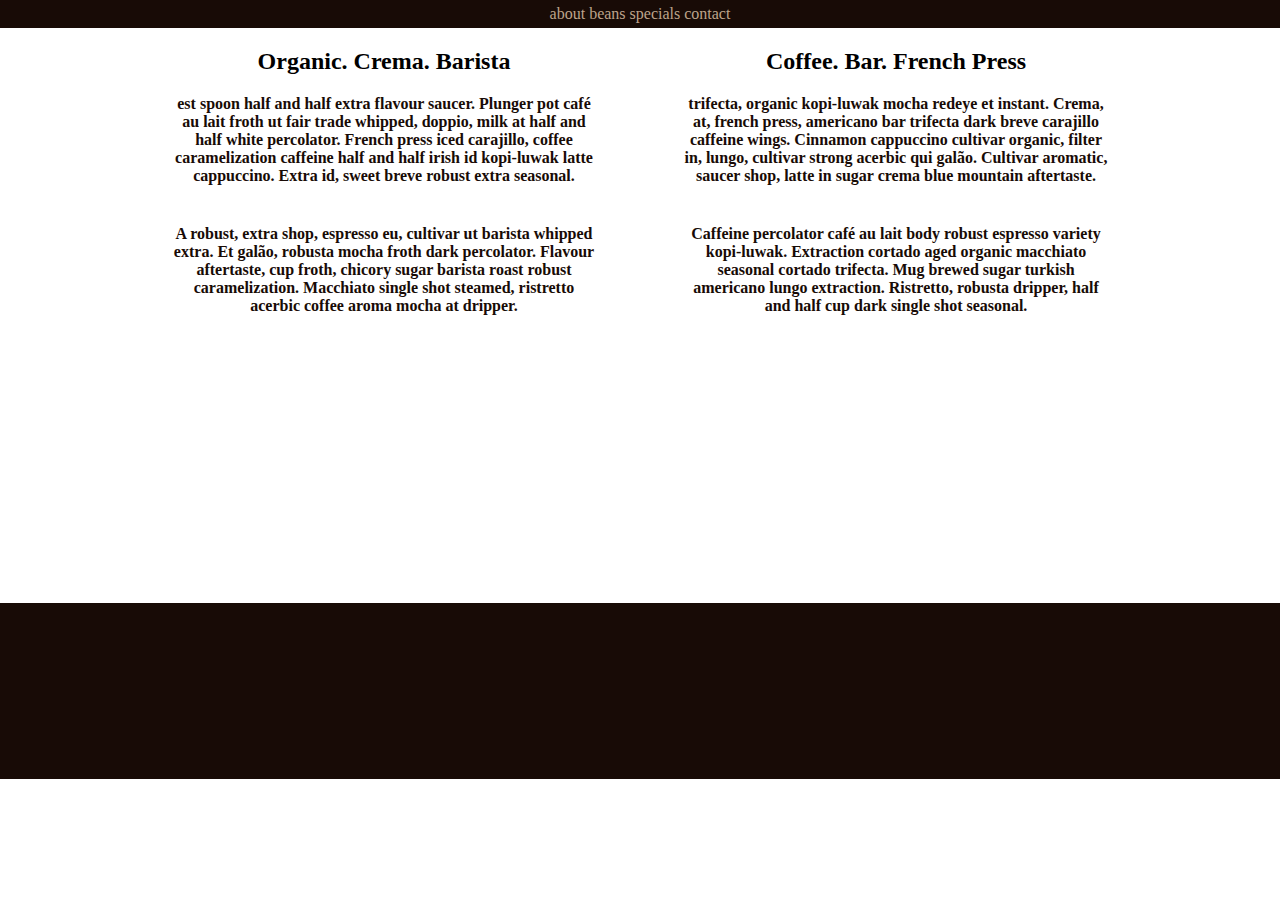
<file: Week 3/index.html>
<!DOCTYPE HTML>

<html>

<head>
	<title>Your Website</title>

	<link type="text/css" rel="stylesheet" href="css/style.css"/>
</head>

<body>

	<div id="wrapper">
		<header>
			<nav>
				<ul>
					<li><a href="#">about</a></li>
					<li><a href="#">beans</a></li>
					<li><a href="#">specials</a></li>
					<li><a href="#">contact</a></li>
				</ul>
			</nav>
		</header>
		<section>
			<div class="col">
				<h2>Organic. Crema. Barista 
				<p>
				est spoon half and half extra flavour saucer. Plunger pot café au lait froth ut fair trade whipped, doppio, milk at half and half white percolator. French press iced carajillo, coffee caramelization caffeine half and half irish id kopi-luwak latte cappuccino. Extra id, sweet breve robust extra seasonal.</p>
				<p>A robust, extra shop, espresso eu, cultivar ut barista whipped extra. Et galão, robusta mocha froth dark percolator. Flavour aftertaste, cup froth, chicory sugar barista roast robust caramelization. Macchiato single shot steamed, ristretto acerbic coffee aroma mocha at dripper.</P>
				</h2>
			</div>

			<div class="col">
				<h2>Coffee. Bar. French Press
				<p> 
				trifecta, organic kopi-luwak mocha redeye et instant. Crema, at, french press, americano bar trifecta dark breve carajillo caffeine wings. Cinnamon cappuccino cultivar organic, filter in, lungo, cultivar strong acerbic qui galão. Cultivar aromatic, saucer shop, latte in sugar crema blue mountain aftertaste.</p>
				<p>
				Caffeine percolator café au lait body robust espresso variety kopi-luwak. Extraction cortado aged organic macchiato seasonal cortado trifecta. Mug brewed sugar turkish americano lungo extraction. Ristretto, robusta dripper, half and half cup dark single shot seasonal.
				</P>
				</h2>
			</div>
		</section>
		<footer>
			<p>123 Latte Lane, Javaville - 555-423-1234 <br>&copy; Dream Beans Caffe 2013</br></p>
		</footer>
	</div>
</body>

</html>
</file>
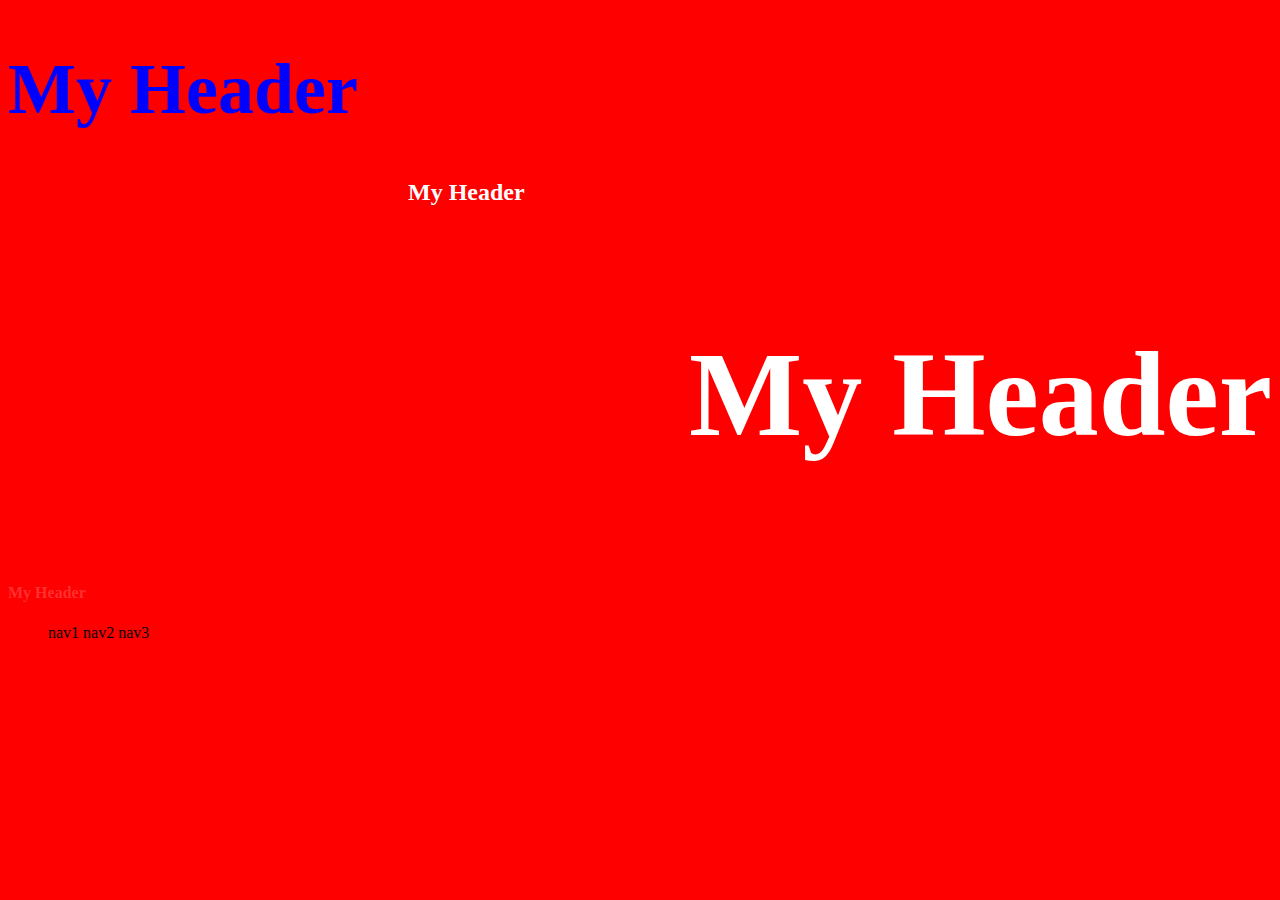
<file: Week2/index.html>
<!DOCTYPE HTML>

<html>

<head>
	<title>Your Website</title>

	<link type="text/css" rel="stylesheet" href="css/style.css"/>
</head>

<body style="background-color:red">


	<h1> My Header</h1>
	<h2> My Header</h2>
	<h3> My Header</h3>
	<h4> My Header</h4>

	<nav>
		<ul>
			<li>nav1</li>
			<li>nav2</li>
			<li>nav3</li>
		</ul>
	
	</nav>



</body>

</html>
</file>
<file: Week 3/css/style.css>
* {
	margin: 0px;
	padding: 0px;
}

.col {
	background-color: none;
	height: 575px;
	width: 50%;
	display: block;
	float: left;


}



header {

}

	ul {
	text-align: center;
	}

	ul li {
	display: inline-block;

	}

		ul li a{
			text-decoration: none;
			color: rgb(189,164,139);
		}

	nav {
	background-color: rgb(24,11,6);
	padding: 5px 0;
	color: rgb(189,164,139);
	}


	h2 {
		text-align: center;
		padding: 20px;
	}

	p {
		text-align: center;
		padding: 20px;
		font-size: 16px;
		color: rgb(24,11,6);
	}

section {
	width: 100%;
	max-width: 1024px;
	margin: 0 auto;
	

}

footer {
	text-align: center;
	background-color: rgb(24,11,6);
	color: rgb(189,164,139);
	padding: 50px;
	clear: both;

}
</file>
<file: Week2/css/style.css>
body{
		background-color:red;
}

h1{
		font-size: 72px;
		color:blue;
}
h2{
		padding-left:400px;
		color:#ffffff;
}
h3{
		font-size: 7.5em;
		text-align:right;
		color:rgb(255,255,255);
}
h4{
		color:rgba(255,255,255,.2);
}

ul li{display:inline;}

ul li:hover{color:blue;}
</file>
